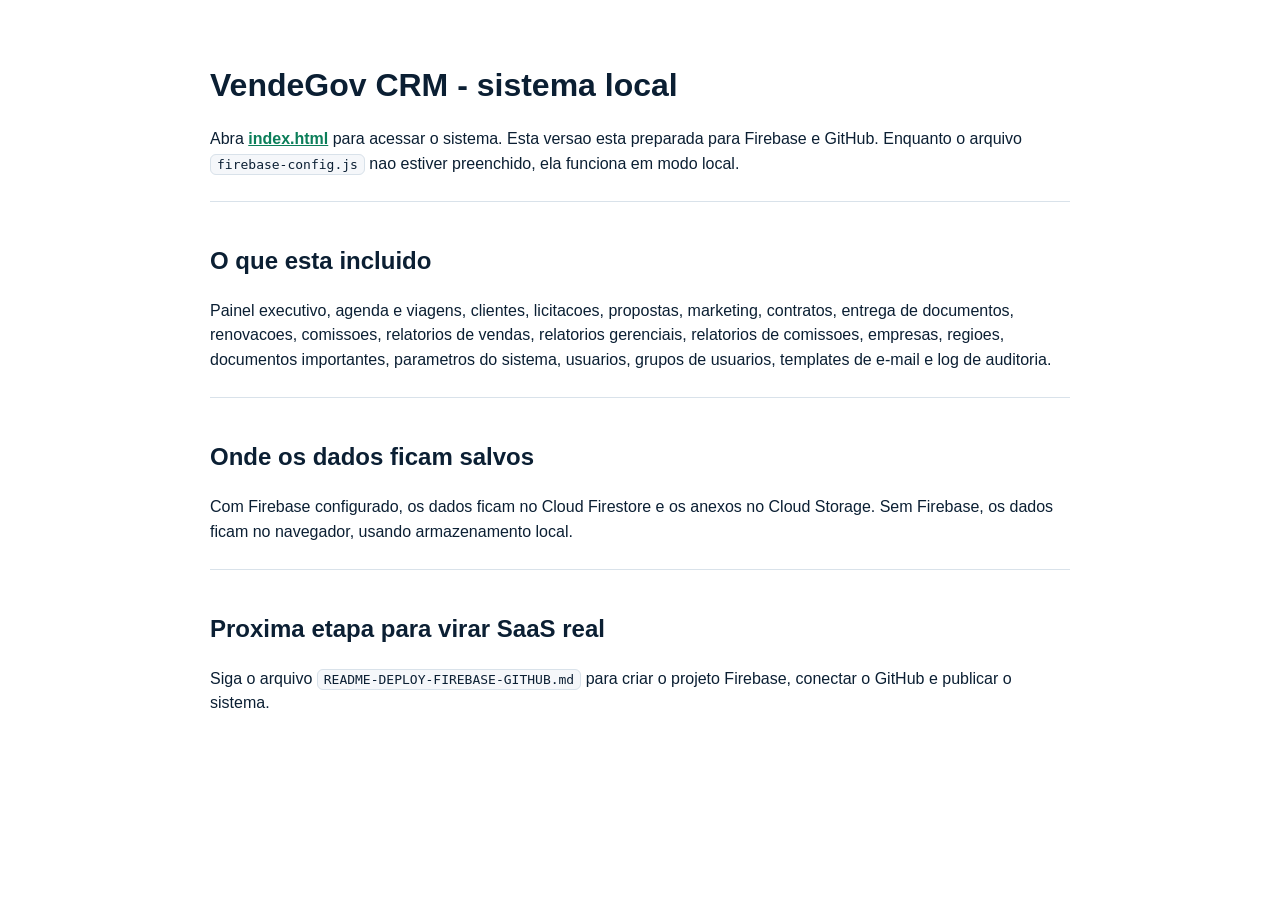
<file: LEIA-ME.html>
<!doctype html>
<html lang="pt-BR">
  <head>
    <meta charset="utf-8" />
    <meta name="viewport" content="width=device-width, initial-scale=1" />
    <title>Como usar - VendeGov CRM</title>
    <style>
      body {
        max-width: 860px;
        margin: 0 auto;
        padding: 40px 22px;
        color: #0b1f33;
        font-family: "Segoe UI", Arial, sans-serif;
        line-height: 1.55;
      }
      h1 {
        margin-bottom: 8px;
      }
      a {
        color: #0b7e59;
        font-weight: 800;
      }
      section {
        border-top: 1px solid #d9e2ea;
        margin-top: 24px;
        padding-top: 20px;
      }
      code {
        background: #f5f7fa;
        border: 1px solid #d9e2ea;
        border-radius: 6px;
        padding: 2px 6px;
      }
    </style>
  </head>
  <body>
    <h1>VendeGov CRM - sistema local</h1>
    <p>
      Abra <a href="./index.html">index.html</a> para acessar o sistema. Esta versao esta
      preparada para Firebase e GitHub. Enquanto o arquivo <code>firebase-config.js</code>
      nao estiver preenchido, ela funciona em modo local.
    </p>

    <section>
      <h2>O que esta incluido</h2>
      <p>
        Painel executivo, agenda e viagens, clientes, licitacoes, propostas, marketing,
        contratos, entrega de documentos, renovacoes, comissoes, relatorios de vendas,
        relatorios gerenciais, relatorios de comissoes, empresas, regioes, documentos
        importantes, parametros do sistema, usuarios, grupos de usuarios, templates de e-mail
        e log de auditoria.
      </p>
    </section>

    <section>
      <h2>Onde os dados ficam salvos</h2>
      <p>
        Com Firebase configurado, os dados ficam no Cloud Firestore e os anexos no Cloud Storage.
        Sem Firebase, os dados ficam no navegador, usando armazenamento local.
      </p>
    </section>

    <section>
      <h2>Proxima etapa para virar SaaS real</h2>
      <p>
        Siga o arquivo <code>README-DEPLOY-FIREBASE-GITHUB.md</code> para criar o projeto Firebase,
        conectar o GitHub e publicar o sistema.
      </p>
    </section>
  </body>
</html>
</file>
